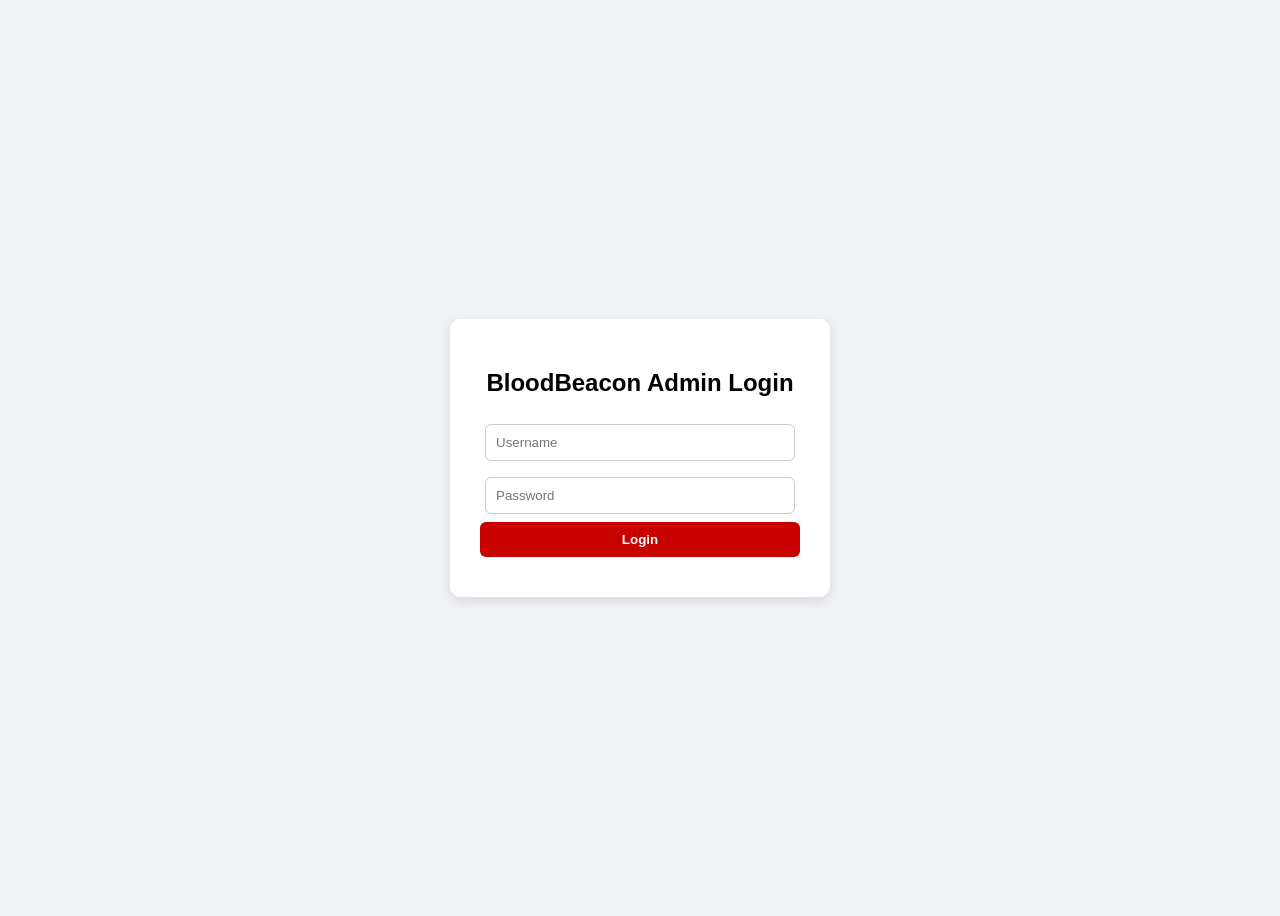
<file: blood beeacon/login.html>
<!DOCTYPE html>
<html lang="en">
<head>
  <meta charset="UTF-8" />
  <meta name="viewport" content="width=device-width, initial-scale=1.0" />
  <title>Admin Login — BloodBeacon</title>
  <style>
    body {
      display: flex; justify-content: center; align-items: center;
      height: 100vh; background: #f0f2f5; font-family: Arial, sans-serif;
    }
    .login-box {
      background: white; padding: 30px; border-radius: 10px;
      box-shadow: 0 4px 12px rgba(0,0,0,0.1); width: 320px;
      text-align: center;
    }
    input {
      width: 90%; padding: 10px; margin: 8px 0;
      border-radius: 6px; border: 1px solid #ccc;
    }
    button {
      width: 100%; padding: 10px; background: #c70000;
      color: white; border: none; border-radius: 6px; cursor: pointer;
      font-weight: bold;
    }
    button:hover { background: #a00000; }
    .error { color: red; margin-top: 10px; }
  </style>
</head>
<body>
  <div class="login-box">
    <h2>BloodBeacon Admin Login</h2>
    <input type="text" id="username" placeholder="Username" />
    <input type="password" id="password" placeholder="Password" />
    <button onclick="login()">Login</button>
    <div class="error" id="error"></div>
  </div>

  <script>
    function login() {
      const user = document.getElementById("username").value;
      const pass = document.getElementById("password").value;

      // Change these credentials:
      const ADMIN_USER = "admin";
      const ADMIN_PASS = "blood@123";

      if (user === ADMIN_USER && pass === ADMIN_PASS) {
        // Store session so reloads stay logged in
        sessionStorage.setItem("isAdmin", "true");
        window.location.href = "bloodbeacon.html";
      } else {
        document.getElementById("error").innerText = "Invalid username or password!";
      }
    }
  </script>
</body>
</html>
</file>
